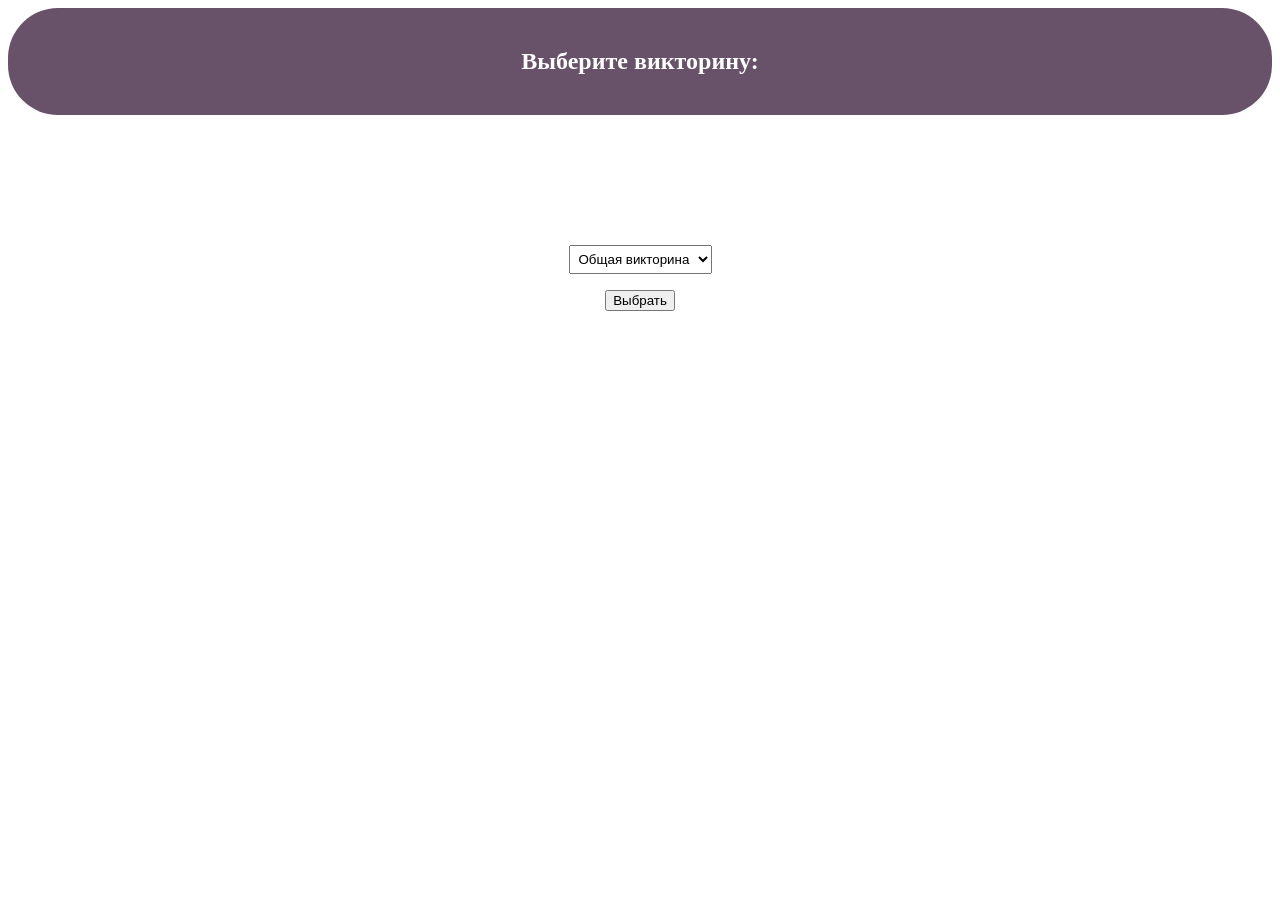
<file: index.html>
<!DOCTYPE html>
<html lang="ru">
<head>
    <meta charset="UTF-8">
    <title>Викторина</title>
    <link rel="stylesheet" href="style.css">
</head>
<body>
    <div id="app">
        <!-- Сюда JS будет вставлять контент -->
    </div>

    <script src="script.js"></script>
</body>
</html>
</file>
<file: style.css>
body {
  color: #000000;
}

.title {
  padding: 20px;
  background-color: #675269;
  color: white;
  border-radius: 50px;
  display: flex;
  justify-content: center;
  align-items: center;
}


.vibor {
  padding: 120px;
  text-align: center;
}

select, input {
  padding: 5px;
  margin-top: 10px;
}

.form_radio_btn {
  display: inline-block;
  margin-right: 10px;
}

.form_radio_btn input[type=radio] {
  display: none;
}

.form_radio_btn label {
  display: inline-block;
  cursor: pointer;
  padding: 0 25px;
  line-height: 40px;
  border: 1px solid #767676;
  border-radius: 12px;
  font-size: 24px;
  user-select: none;
}

.form_radio_btn input[type=radio]:checked + label {
  background: #2bce0a;
}
</file>
